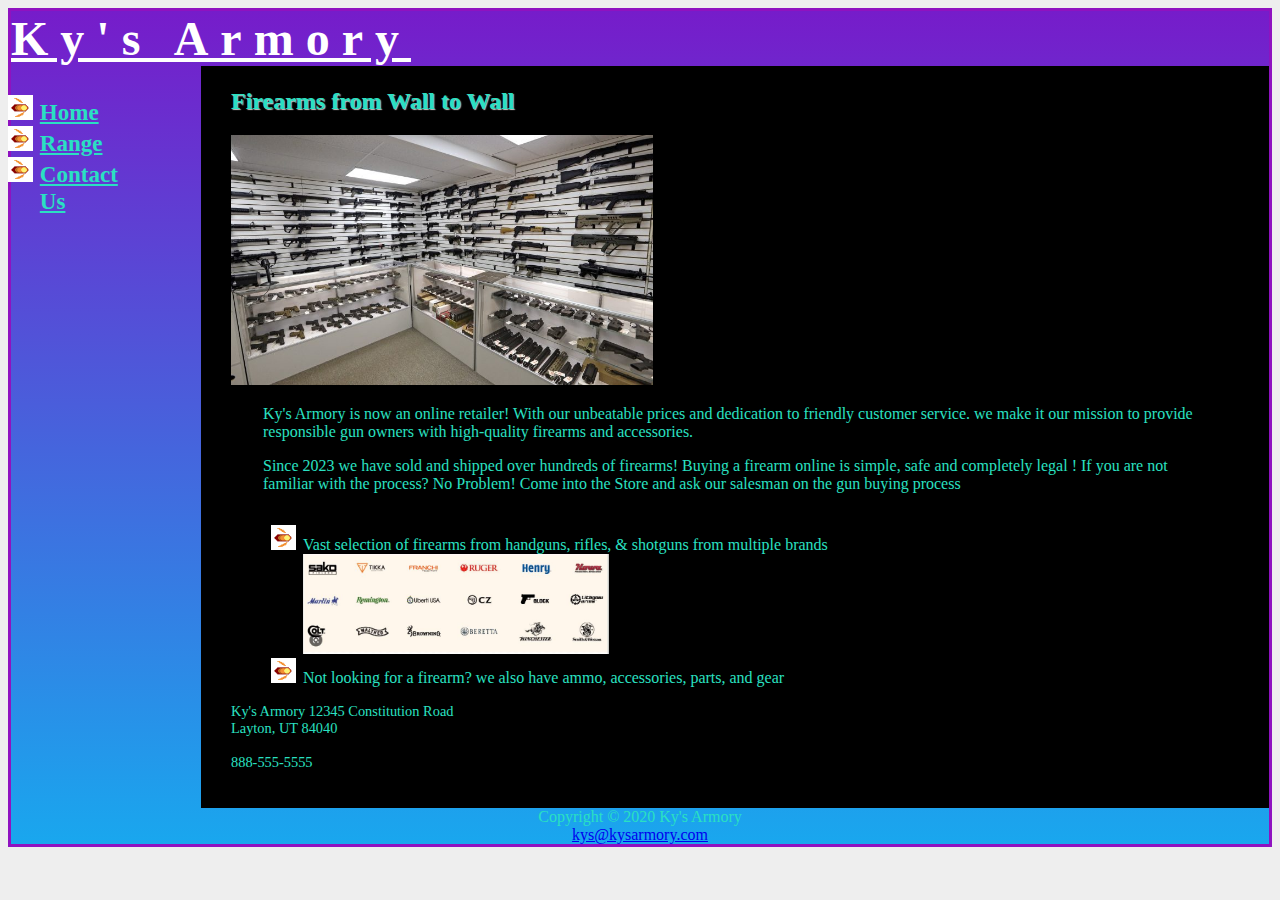
<file: index.html>
<!DOCTYPE html>
<html lang="en">
    <head>
            <title>Ky's Armory</title>
            <meta charset="utf-8">
            <link href="KHS.css" rel="stylesheet">
    </head>
<body>
    <div id="wrapper">
    <header>
        <h1><a href="index.html">Ky's Armory</a></h1>
    </header>
        <nav>
            <ul>
                <li><a href="index.html">Home</a></li>
                <li><a href="range.html">Range</a></li>
                <li><a href="contact.html">Contact Us</a></li>
            </ul>
        </nav>
    <main>
        <div id="column-one"></div>
        <h2>Firearms from Wall to Wall</h2>
        <div><img src="gunwall.jpg" height="250" width="100" alt="firearm wall" style="width: fit-content;"></div>
    <section>
        <p>
            Ky's Armory is now an online retailer!
            With our unbeatable prices and dedication
            to friendly customer service. we make it
            our mission to provide responsible gun owners
            with high-quality firearms and accessories. 
        </p>
        <p>
            Since 2023 we have sold and shipped over hundreds of firearms! Buying a firearm online 
            is simple, safe and completely legal ! If you are not familiar with the process? No Problem! 
            Come into the Store and ask our salesman on the gun buying process 
        </p>
    </section>
    <section>
        <ul>
            <li>
                Vast selection of firearms from handguns, rifles, & shotguns from multiple brands
                <div><img src="brands.jpg" height="100" width="100" alt="variety of brands" style="width: fit-content;"></div>
            </li>
            <li>Not looking for a firearm? we also have ammo, 
                accessories, parts, and gear</li>     
        </ul>
    </section>
        <div id="contact">
            <span class="resort">Ky's Armory</span>
            12345 Constitution Road<br>
            Layton, UT 84040<br>
            <br>
            888-555-5555<br>
            <br>
        </div>
    </main>
    <footer>
            Copyright &copy; 2020 Ky's Armory<br>
            <a href="mailto:kys@kysarmory.com">
                kys@kysarmory.com
            </a>
    </footer>
</div>
</body>
</html>
</file>
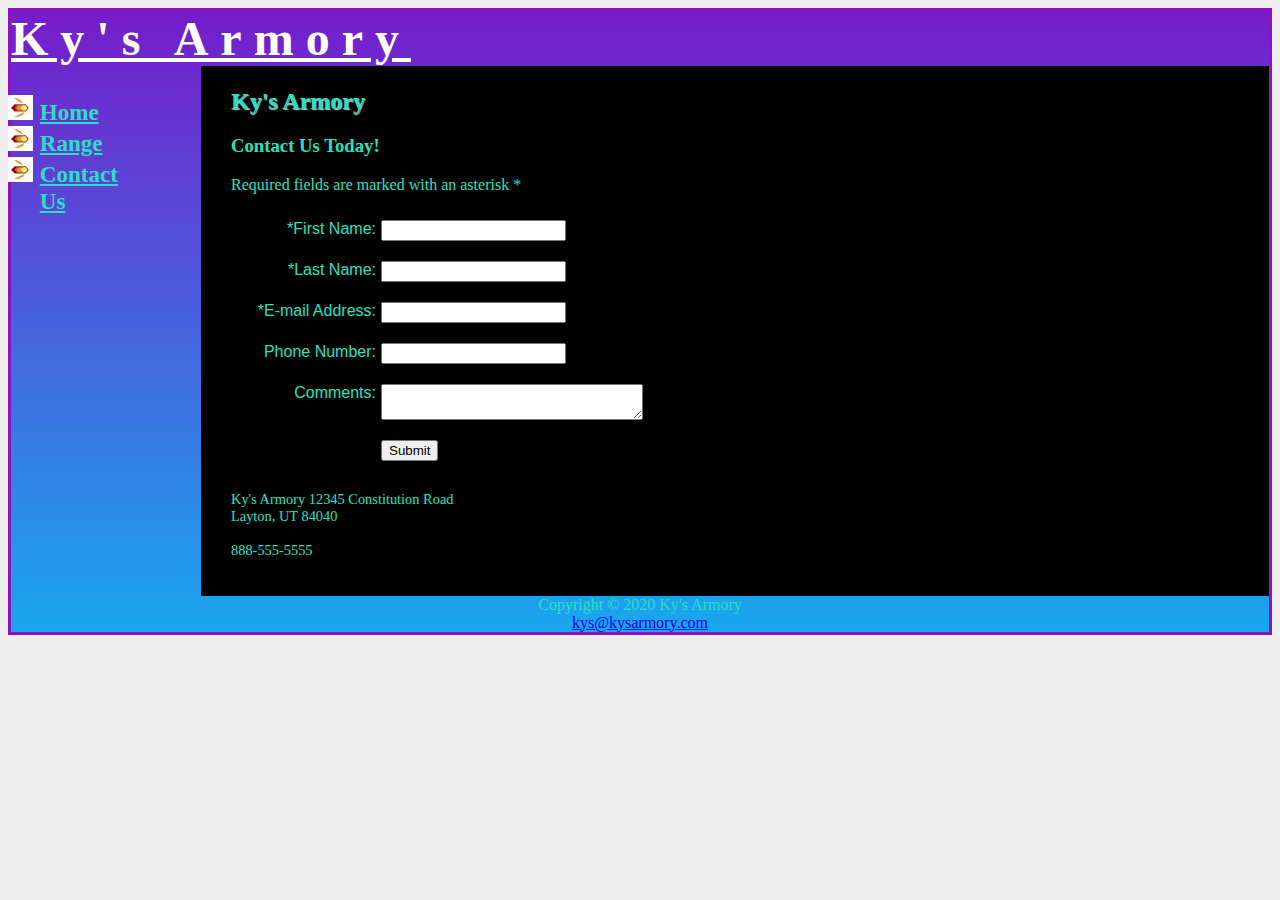
<file: contact.html>
<!DOCTYPE html>
<html lang="en">
    <head>
            <title>Ky's Armory</title>
            <meta charset="utf-8">
            <link href="KHS.css" rel="stylesheet">
    </head>
<body>
    <div id="wrapper">
    <header>
        <h1><a href="index.html">Ky's Armory</a></h1>
    </header>
        <nav>
            <ul>
                <li><a href="index.html">Home</a></li>
                <li><a href="range.html">Range</a></li>
                <li><a href="contact.html">Contact Us</a></li>
            </ul>
        </nav>
    <main>
        <h2>Ky's Armory</h2>
        <h3>Contact Us Today!</h3>
        <p>Required fields are marked with an asterisk *</p>
        <form method="post" action="https://webdevbasics.net/scripts/demo.php">
            <label for="myFName">*First Name:</label>
            <input type="text" name="myFName" id="myFName" required="required">
            <label for="myLName">*Last Name:</label>
            <input type="text" name="myLName" id="myLName" required="required">
            <label for="email">*E-mail Address:</label>
            <input type="email" name="email" id="email" required="required">
            <label for="Number">Phone Number:</label>
            <input type="tel" name="Number" id="Number">
            <label for="myComments">Comments:</label>
            <textarea name="myComments" id="myComments" rows="2" cols="30"></textarea>
            <input type="Submit" value="Submit">
        </form>
        <div id="contact">
            <span class="resort">Ky's Armory</span>
            12345 Constitution Road<br>
            Layton, UT 84040<br>
            <br>
            888-555-5555<br>
            <br>
        </div>
    </main>
    <footer>
            Copyright &copy; 2020 Ky's Armory<br>
            <a href="mailto:kys@kysarmory.com">
                kys@kysarmory.com
            </a>
    </footer>
</div>
</body>
</html>
</file>
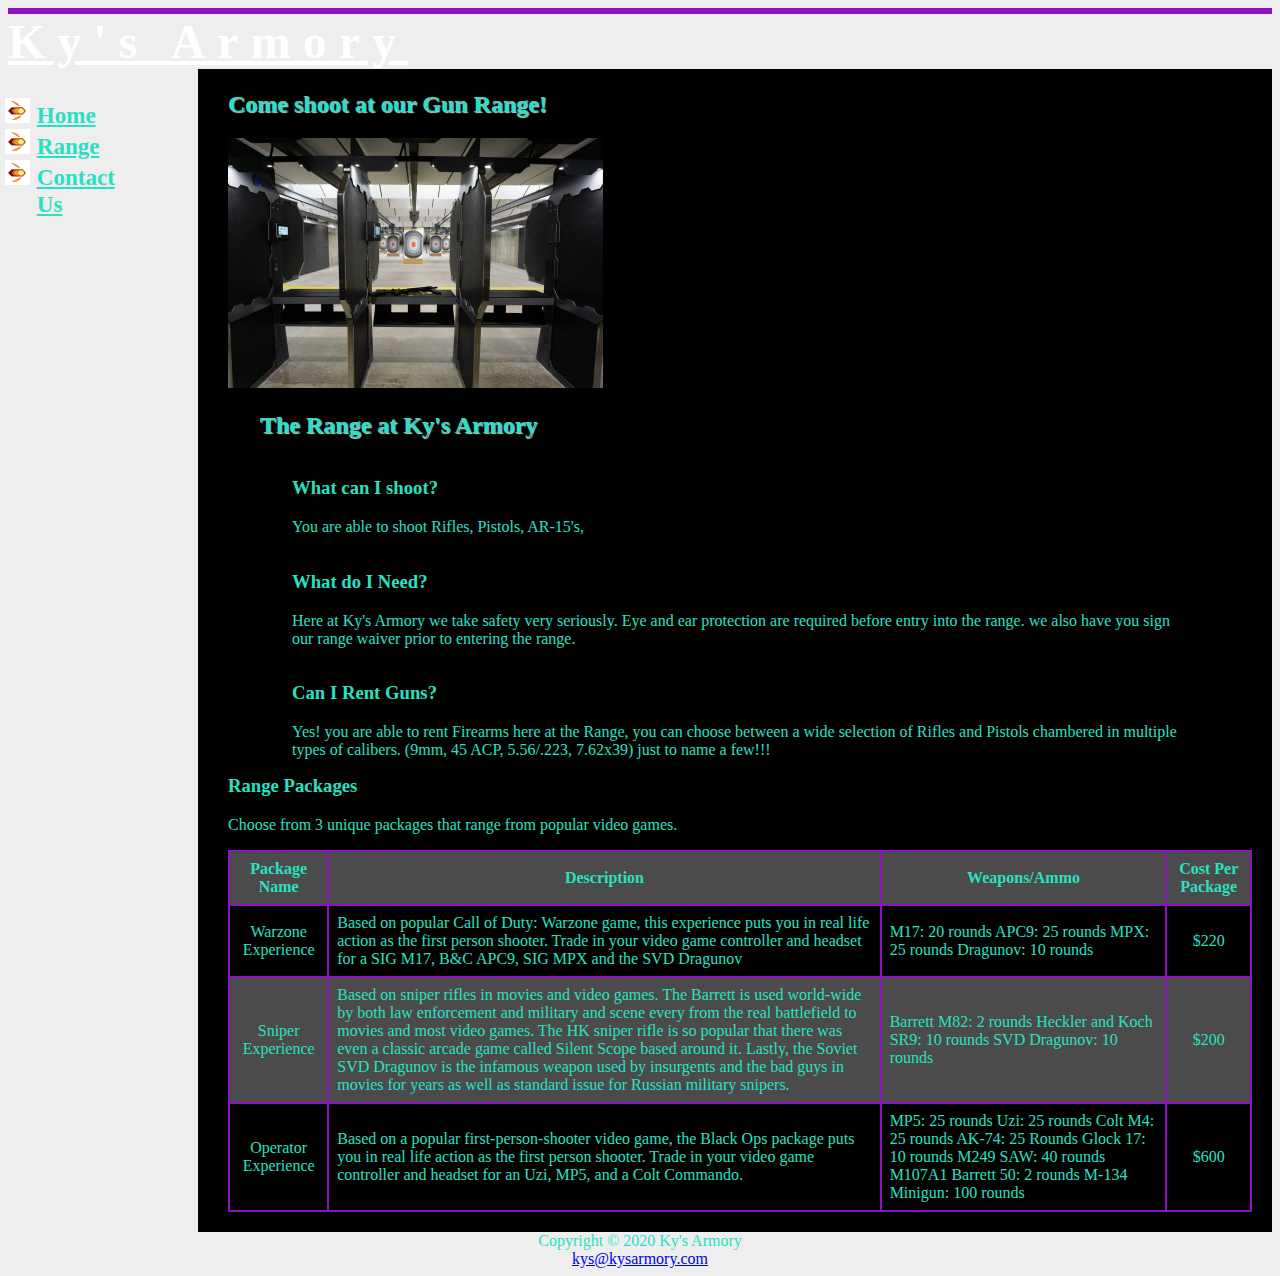
<file: range.html>
<!DOCTYPE html>
<html lang="en">
    <head>
            <title>Ky's Armory</title>
            <meta charset="utf-8">
            <link href="KHS.css" rel="stylesheet">
    </head>
<body>
    <div id="wrapper"></div>
    <header>
        <h1><a href="index.html">Ky's Armory</a></h1>
    </header>
        <nav>
            <ul>
                <li><a href="index.html">Home</a></li>
                <li><a href="range.html">Range</a></li>
                <li><a href="contact.html">Contact Us</a></li>
            </ul>
        </nav>
    <main>
        <div id="column-one"></div>
        <h2>Come shoot at our Gun Range!</h2>
        <div><img src="range.jpg" height="250" width="100" alt="Gun Range" style="width: fit-content;"></div>
    <section>
        <h2>The Range at Ky's Armory</h2>
            <section>
                <h3>What can I shoot?</h3>
                <p>You are able to shoot Rifles, Pistols, AR-15's, </p>
            </section>
            <section>
                <h3>What do I Need?</h3> 
                    <p>Here at Ky's Armory we take safety very seriously. Eye
                    and ear protection are required before entry into the range. we also have
                    you sign our range waiver prior to entering the range.
                    </p>
            </section>
            <section>
                <h3>Can I Rent Guns?</h3>
                    <p>Yes! you are able to rent Firearms here at the Range, you can 
                    choose between a wide selection of Rifles and Pistols chambered in 
                    multiple types of calibers. (9mm, 45 ACP, 5.56/.223, 7.62x39) just
                    to name a few!!!
                    </p>
            </section>
    </section>        
    <div id="special">
        <h3>Range Packages</h3>
        <p>Choose from 3 unique packages that range from popular video games.
        </p>
            <table>
                <tr>
                    <th>Package Name</th>
                    <th>Description</th>
                    <th>Weapons/Ammo</th>
                    <th>Cost Per Package</th>
                </tr>
                <tr>
                    <td>Warzone Experience</td>
                    <td class="text">Based on popular Call of Duty: Warzone game, 
                    this experience puts you in real life action as the first person shooter. 
                    Trade in your video game controller and headset for a SIG M17, B&C APC9, SIG MPX 
                    and the SVD Dragunov</td>
                    <td class="text">M17: 20 rounds
                    APC9: 25 rounds
                    MPX: 25 rounds
                    Dragunov: 10 rounds</td>
                    <td>$220</td>  
                </tr>
                 <tr>
                    <td>Sniper Experience</td>
                    <td class="text">Based on sniper rifles in movies and video games. 
                    The Barrett is used world-wide by both law enforcement and military 
                    and scene every from the real battlefield to movies and most video games. 
                    The HK sniper rifle is so popular that there was even a classic arcade game 
                    called Silent Scope based around it. Lastly, the Soviet SVD Dragunov is the 
                    infamous weapon used by insurgents and the bad guys in movies for years as 
                    well as standard issue for Russian military snipers.</td>
                    <td class="text">Barrett M82: 2 rounds
                    Heckler and Koch SR9: 10 rounds
                    SVD Dragunov: 10 rounds</td>
                    <td>$200</td>
                </tr>
                <tr>
                    <td>Operator Experience</td>
                    <td class="text">Based on a popular first-person-shooter video game, the Black Ops package 
                    puts you in real life action as the first person shooter. Trade in your video game 
                    controller and headset for an Uzi, MP5, and a Colt Commando.</td>
                    <td class="text">
                    MP5: 25 rounds
                    Uzi: 25 rounds
                    Colt M4: 25 rounds
                    AK-74: 25 Rounds
                    Glock 17: 10 rounds
                    M249 SAW: 40 rounds
                    M107A1 Barrett 50: 2 rounds
                    M-134 Minigun: 100 rounds</td>
                    <td>$600</td>
                </tr>
            </table></div>
    </main>
    <footer>
            Copyright &copy; 2020 Ky's Armory<br>
            <a href="mailto:kys@kysarmory.com">
                kys@kysarmory.com
            </a>
    </footer>
</body>
</html>
</file>
<file: KHS.css>
body {
	background-color: #eeeeee;
	color: #2ae0c2;
	font-family: 'Times New Roman', Times, serif;
}
ul {
	list-style-image: url(pew.gif);
}
#wrapper {
	background-color: #5139d6;
	height: auto;
	width: auto;
	min-width: 960px;
	max-width: 3000px;
	margin-left: auto;
	margin-right: auto;
	border: solid;
	border-style: solid;
	border-color: #8f12c0;
	background-image: linear-gradient(to bottom, #761cca, #19a7ee);
}
* {
	box-sizing: border-box;
}
main {
	padding-top: 2px;
	padding-right: 20px;
	padding-bottom: 20px;
	padding-left: 30px;
	display: block;
	background: #000000;
	margin-left: 190px;
	overflow: auto;
}
h1 {
	margin-bottom: 0;
	font-family: Georgia, 'Times New Roman', serif;
	margin-top: 0;
	font-size: 3em;
	letter-spacing: 0.25em;
}
h2 {
	color: #2ae0c2;
	font-family: Georgia, 'Times New Roman', serif;
	text-shadow: 1px 1px 1px #cccccc;
}
h3 {
	font-family: Georgia, 'Times New Roman', Times, serif;
	color: #2ae0c2;
}
title {
	color: #2ae0c2;
}
nav {
	font-weight: bold;
	padding: 1.5em;
	font-size: 120%;
	float: left;
	width: 160px;
}
nav a:link {
	color:#2ae0c2
}
nav a:visited {
	color: #eeeeee;
}
nav a:hover {
	color:#e3e700
}
footer {
	text-align: center;
}
section { 
	float: left; 
    width: 100%;
	padding-left: 2em;
	padding-right: 2em;
}
#contact {
	font-size: 90%;
	text-align: left;
}
nav ul {
	padding-left: 0px;
	margin: 0px;
	font-size: 1.2em;
	list-style-type: none;
}
table {
	border: 2px solid #19a7ee;
	border-collapse: collapse;
}
td {
	padding: 0.5em;
	border: 2px solid #8f12c0;
	text-align: center;
}
th {
	padding: 0.5em;
	border: 2px solid #8f12c0;
}
.text {
	text-align: left;
}
tr:nth-of-type(odd) {
	background-color: #4b4b4b;
}
#special { 
	clear: both;
}

form {
	font-family: Arial, sans-serif;
	width: 500px; 
	padding: 10px; 
}
label {
	float: left;
	display: block;
	width: 140px; 
	padding-right: 5px; 
	text-align: right;
}

input {
	display: block; 
	margin-bottom: 20px;
}
textarea {
	display: block; 
	margin-bottom: 20px;
}
input[type="submit"] {
	margin-left: 140px;
}
header a:link {
	color: #FFFFFF;
}
header a:visited {
	color: #FFFFFF;
}
header a:hover {
	color: #e3e700
}
</file>
